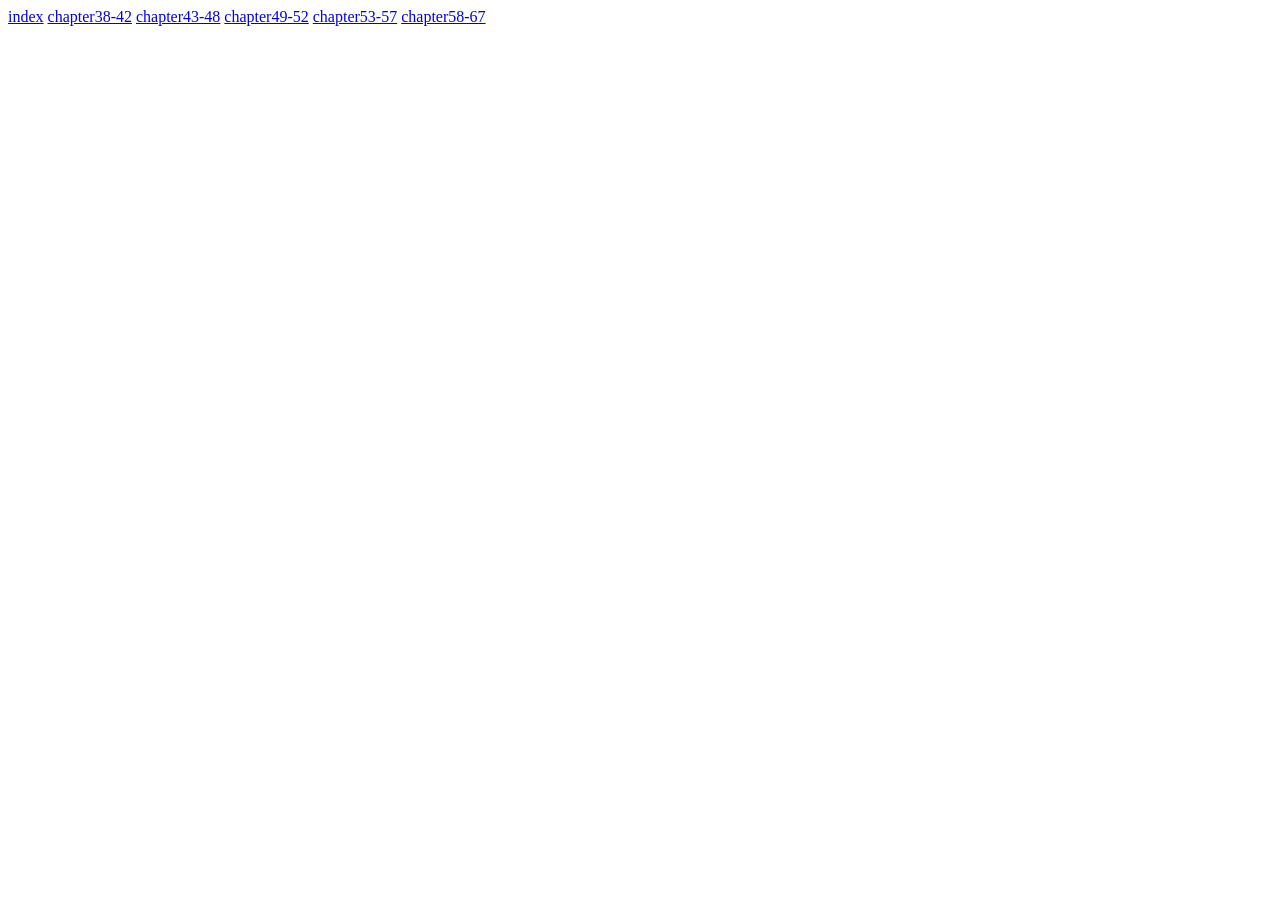
<file: index.html>
<!DOCTYPE html>
<html lang="en">
<head>
    <meta charset="UTF-8">
    <meta name="viewport" content="width=device-width, initial-scale=1.0">
    <meta http-equiv="X-UA-Compatible" content="ie=edge">
    <title>Document</title>
</head>
<body>
    <a href="index.html">index</a>
    <a href="chapter38-42.html">chapter38-42</a>    
    <a href="chapter43-48.html">chapter43-48</a> 
    <a href="chapter49-52.html">chapter49-52</a>
    <a href="chapter53-57.html">chapter53-57</a>
    <a href="chapter58-67.html">chapter58-67</a>
    
</body>
</html>
</file>
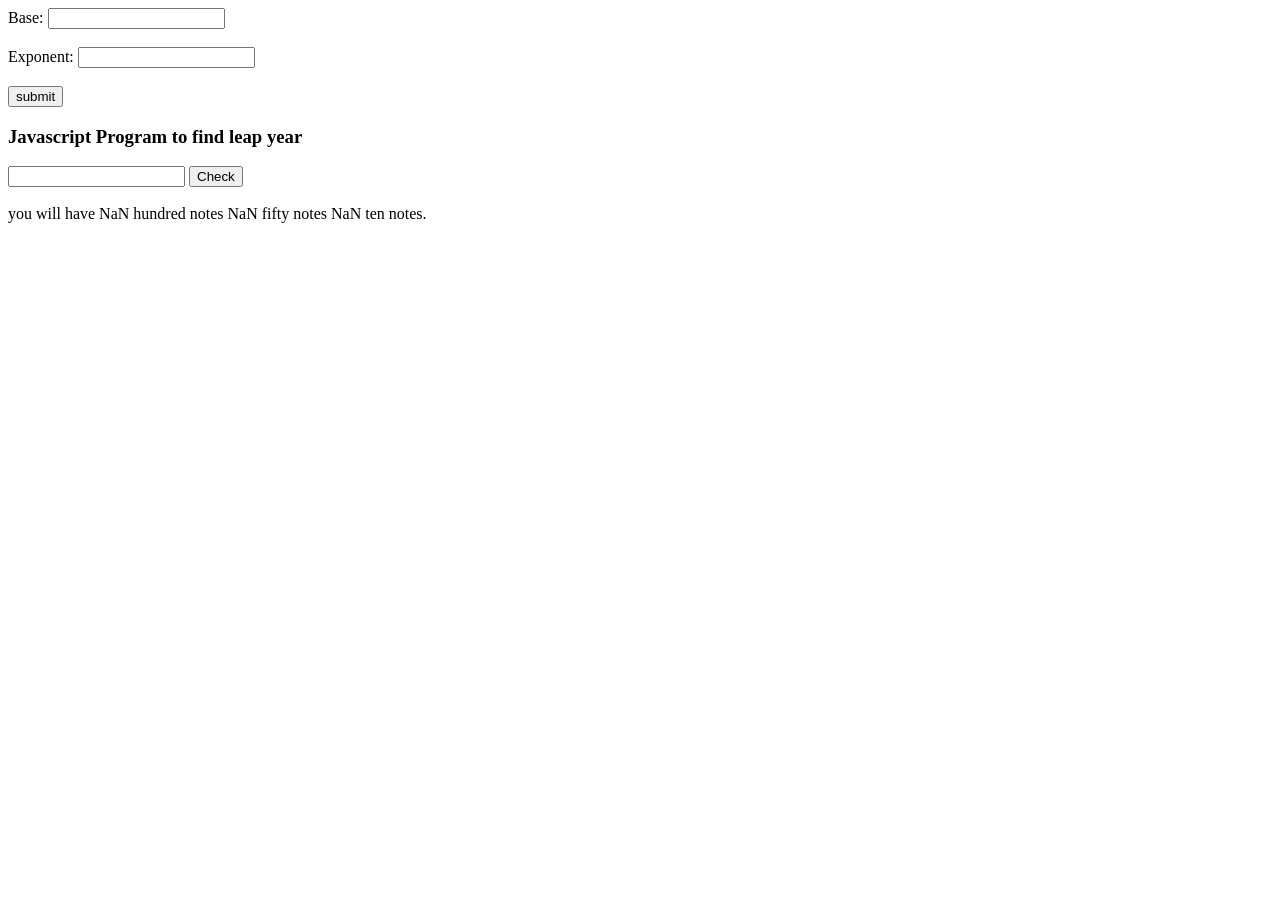
<file: chapter38-42.html>
<!DOCTYPE html>
<html lang="en">
<head>
    <meta charset="UTF-8">
    <meta name="viewport" content="width=device-width, initial-scale=1.0">
    <meta http-equiv="X-UA-Compatible" content="ie=edge">
    <title>Document</title>
    
<body>

        <!-- Write a custom function power ( a, b ), to calculate the value of a raised to b.  -->

        <form>  
                Base: <input type="text" id="base"><br>  <br>
                Exponent: <input type="text" id="exp"> <br>  <br>
                  <input type="button"  onclick="display()" value="submit">  
                </form>  
                <p><span id="result"></span></p>  






<!-- task 2 -->
<h3>Javascript Program to find leap year</h3>
<input type="text" id="year"></input>
<button onclick="check_leapyear()">Check</button>
<br><br>


<!-- task 3 -->
<!-- 
If the lengths of the sides of a triangle are denoted by a, b, and 
c, then area of triangle is given by 
area = S(S − a)(S − b)(S − c) 
where, S = ( a + b + c ) / 2 
Calculate area of triangle using 2 functions  -->
















    <script src="chapter38-42.js"></script>
</head>
</body>
</html>
</file>
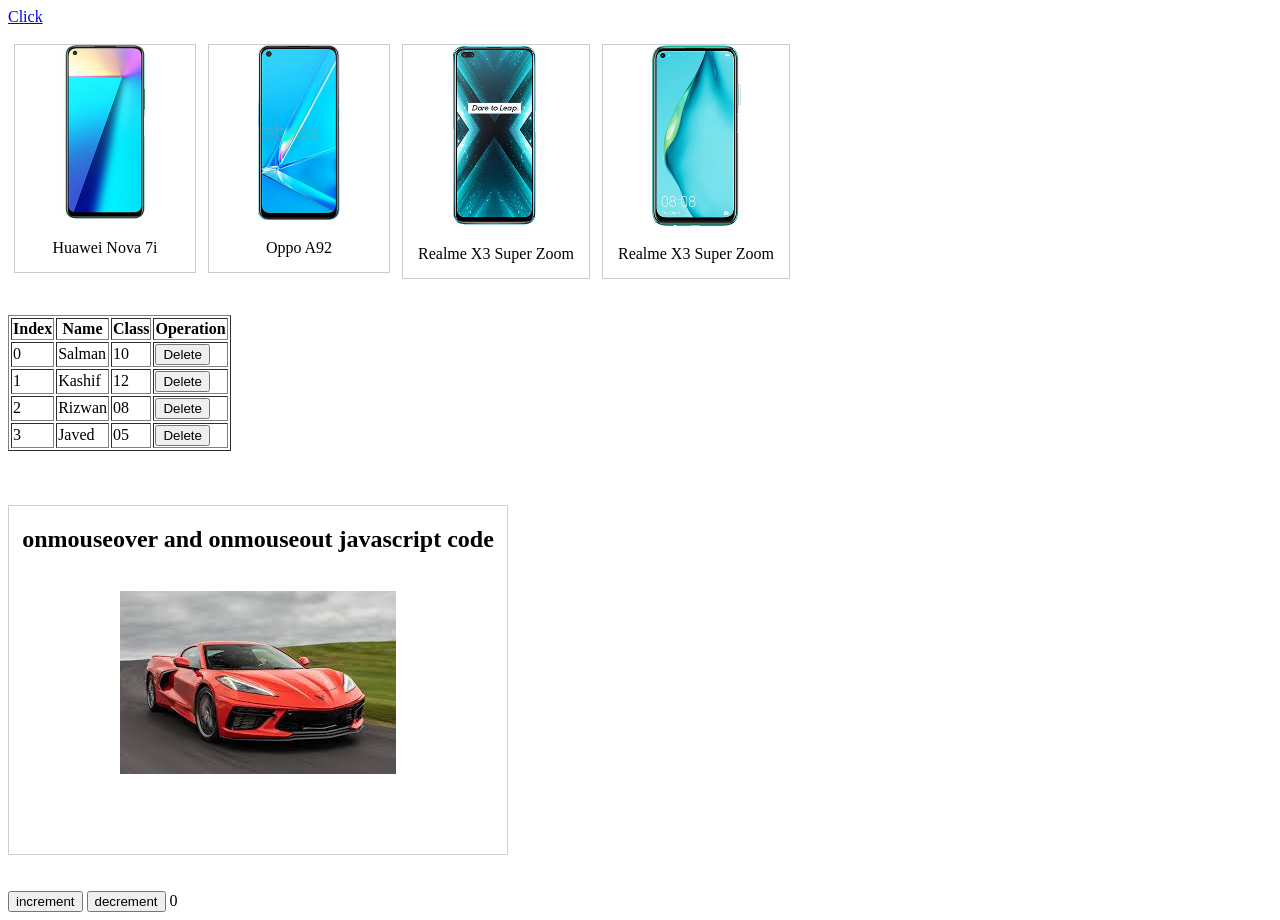
<file: chapter43-48.html>
<!DOCTYPE html>
<html lang="en">

<head>
  <meta charset="UTF-8">
  <meta name="viewport" content="width=device-width, initial-scale=1.0">
  <meta http-equiv="X-UA-Compatible" content="ie=edge">
  <title>Document</title>
  <link rel="stylesheet" href="style.css">

<body>

<!-- task 1 -->

  <a href="#" onClick="alert('Hi');">Click</a>
  <br><br>


<!-- task 2 -->


  <div class="responsive">
    <div class="gallery">
      <img src="images/InfinixNote7-b.jpg" alt="Cinque Terre" onclick="getbox()">
      <div class="desc">Huawei Nova 7i</div>
    </div>
  </div>


  <div class="responsive">
    <div class="gallery">
      <img src="images/OppoA92-b.jpg" alt="Forest" onclick="getbox()">
      <div class="desc">Oppo A92</div>
    </div>
  </div>

  <div class="responsive">
    <div class="gallery">
      <img src="images/RealmeX3SuperZoom-b.jpg" alt="Northern Lights" onclick="getbox()">
      <div class="desc">Realme X3 Super Zoom</div>
    </div>
  </div>

  <div class="responsive">
    <div class="gallery">
      <img src="images/HuaweiNova7i-b.jpg" alt="Mountains" onclick="getbox()">
      <div class="desc">Realme X3 Super Zoom</div>
    </div>
  </div>

  <div class="clearfix"></div>


<br><br>





<!-- task 3 -->
    <table id = "myTable" border="1px">
            <tr>
                <th>Index</th>
            <th>Name</th>
            <th>Class</th>
            <th>Operation</th>
            </tr>
            <tr>
                <td>0</td>
                <td>Salman</td>
                <td>10</td>
                <td class="dlt"><button onclick="myFunction(this)">Delete</button></td>
            </tr>
            <tr>
                    <td>1</td>
                <td>Kashif</td>
                <td>12</td>
                <td class="dlt"><button onclick="myFunction(this)">Delete</button></td>
            </tr>
            <tr>
                <td>2</td>
        <td>Rizwan</td>
        <td>08</td>
        <td class="dlt"><button onclick="myFunction(this)">Delete</button></td>
            </tr>
            <tr>
                <td>3</td>
        <td>Javed</td>
        <td>05</td>
        <td class="dlt"><button onclick="myFunction(this)">Delete</button></td>
            </tr>
    </table>

<br><br><br>


<!-- task 4 -->

  <form id="form1" runat="server">
    <div style="border: 1px solid #d2cece; width: 500px; height: 350px; text-align: center">
        <h2>onmouseover and onmouseout javascript code </h2>
        <br />
            <img border="0" alt="car" src="images/car.jpg" id="img" onmouseover="mouseOver()" onmouseout="mouseOut()" />
    </div>

</form>


<br><br>



<!-- task 5 -->


<input type=button value="increment" onclick="button1()" />
<input type=button value="decrement" onclick="button2()" />
<span id="output-area"></span>



  <script src="chapter43-48.js"></script>
  </head>
</body>

</html>
</file>
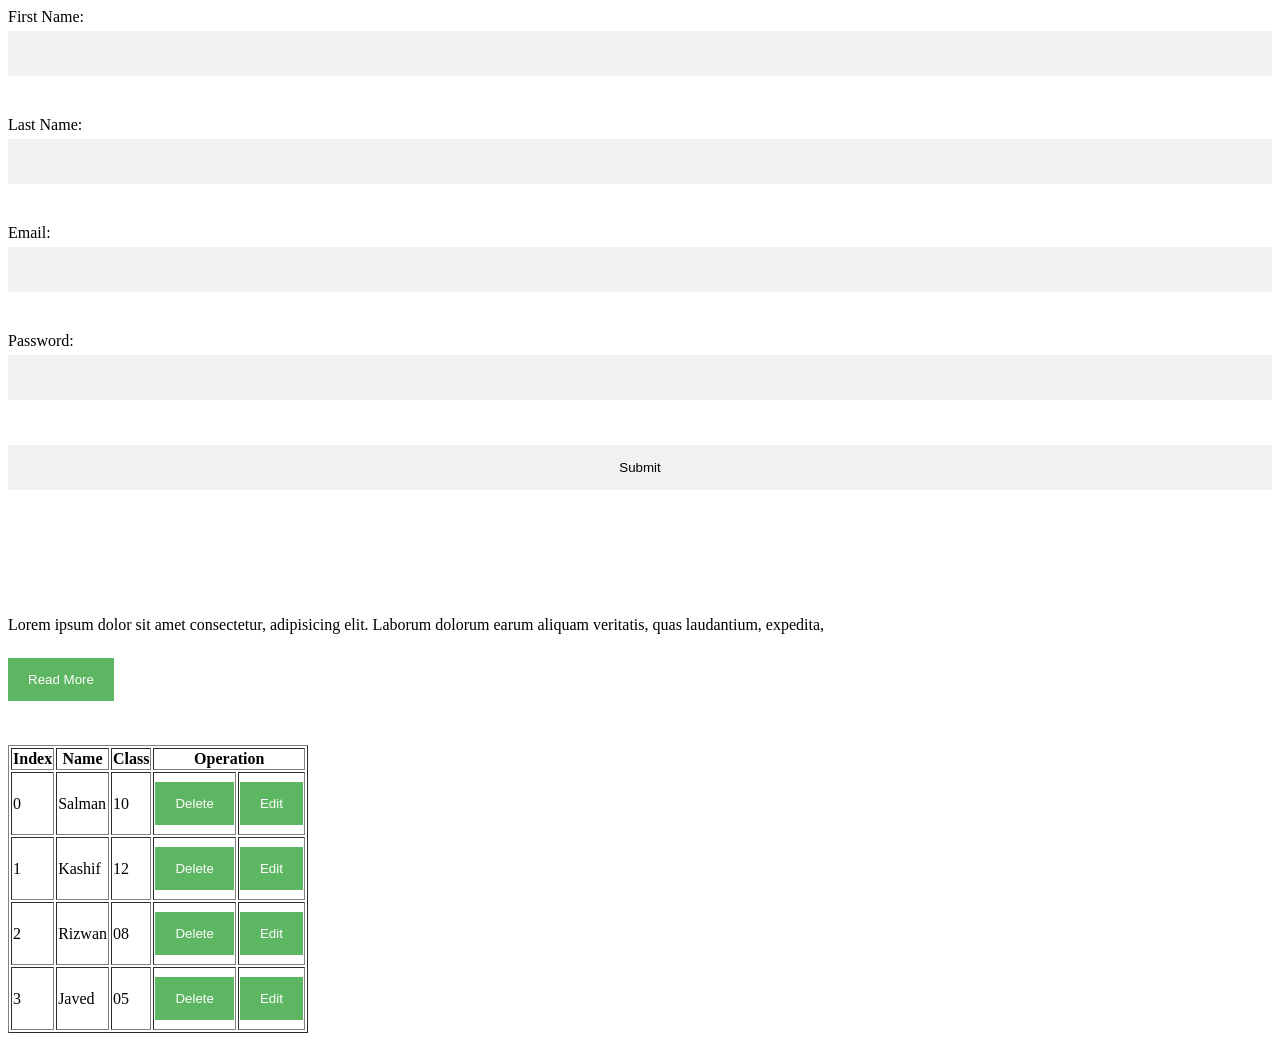
<file: chapter49-52.html>
<!DOCTYPE html>
<html lang="en">

<head>
  <meta charset="UTF-8">
  <meta name="viewport" content="width=device-width, initial-scale=1.0">
  <meta http-equiv="X-UA-Compatible" content="ie=edge">
  <title>Document</title>
  <link rel="stylesheet" href="style11.css">

<body>

<!-- task 1 -->
 <form id="form" >
<label for="">First Name:</label>
<input class="printValues" type="text" name="" id="1"> <br> <br>
<label for="">Last Name:</label>
<input class="printValues" type="text" name="" id="2"> <br> <br>
<label for="">Email:</label>
<input class="printValues" type="text" name="" id="3"> <br> <br>
<label for="">Password:</label>
<input class="printValues" type="password" name="" id="4"> <br> <br>
<input  type="submit" onclick="showMessage()">
</form>

<p id="print"></p>
    
<br> <br><br> <br>
    
    <!-- task 2 -->
     <p id="paragraph">
Lorem ipsum dolor sit amet consectetur, adipisicing elit. Laborum dolorum earum aliquam veritatis, quas laudantium, expedita, 
    </p>
    <button onclick="readMore()">Read More</button>
    <br><br><br>
    
      <!-- task 3 -->
    
    <table id = "myTable" border="1px">
        <tr>
            <th>Index</th>
        <th>Name</th>
        <th>Class</th>
        <th colspan="2">Operation</th>
        </tr>
        <tr>
            <td>0</td>
            <td>Salman</td>
            <td>10</td>
            <td class="dlt"><button onclick="myFunction(this)">Delete</button></td>
            <td class="edt"><button onclick="edit()">Edit</button></td>
        </tr>
        <tr>
                <td>1</td>
            <td>Kashif</td>
            <td>12</td>
            <td class="dlt"><button onclick="myFunction(this)">Delete</button></td>
            <td class="edt"><button onclick="edit()">Edit</button></td>
        </tr>
        <tr>
            <td>2</td>
    <td>Rizwan</td>
    <td>08</td>
    <td class="dlt"><button onclick="myFunction(this)">Delete</button></td>
    <td class="edt"><button onclick="edit()">Edit</button></td>
        </tr>
        <tr>
            <td>3</td>
    <td>Javed</td>
    <td>05</td>
    <td class="dlt"><button onclick="myFunction(this)">Delete</button></td>
    <td class="edt"><button onclick="edit()">Edit</button></td>
        </tr>
</table> 





  <script src="chapter49-52.js"></script>
  </head>
</body>

</html>
</file>
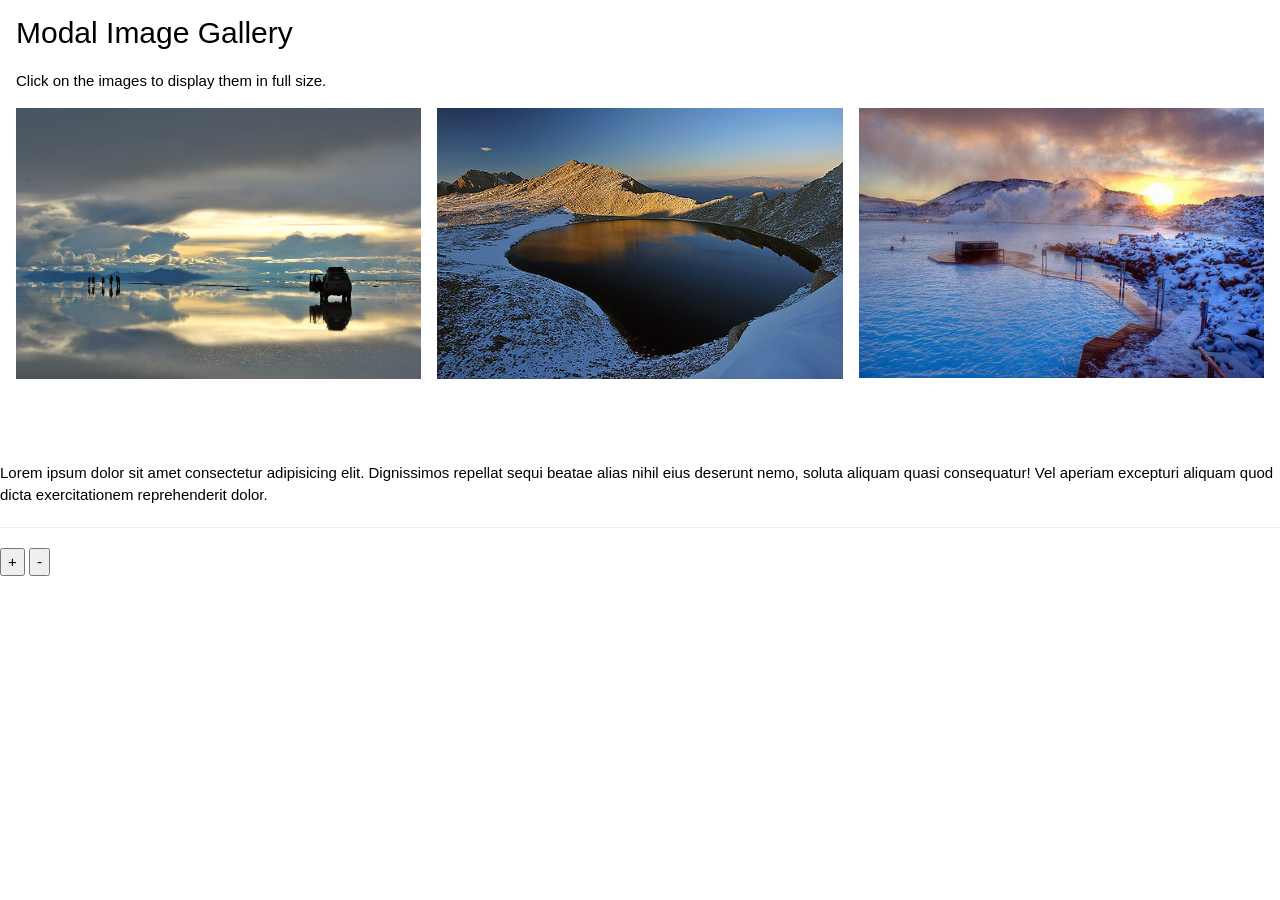
<file: chapter53-57.html>
<!DOCTYPE html>
<html lang="en">

<head>
  <meta charset="UTF-8">
  <meta name="viewport" content="width=device-width, initial-scale=1.0">
  <meta http-equiv="X-UA-Compatible" content="ie=edge">
  <title>Document</title>
  <link rel="stylesheet" href="style1111.css">

<body>
  <!-- 1.	Consider you have 3 images in a file as shown below: 
  Now When you click on an image it should display in a modal.
   -->
    <div class="w3-container">
        <h2>Modal Image Gallery</h2>
        <p>Click on the images to display them in full size.</p>
      </div>
      
      <div class="w3-row-padding">
        <div class="w3-container w3-third">
          <img src="images/1.jpg" style="width:100%;cursor:pointer" 
          onclick="onClick(this)" class="w3-hover-opacity">
        </div>
        <div class="w3-container w3-third">
          <img src="images/2.jpg" style="width:100%;cursor:pointer" 
          onclick="onClick(this)" class="w3-hover-opacity">
        </div>
        <div class="w3-container w3-third">
          <img src="images/3.jpg" style="width:100%;cursor:pointer" 
          onclick="onClick(this)" class="w3-hover-opacity">
        </div>
      </div>
      
      <div id="modal01" class="w3-modal" onclick="this.style.display='none'">
        <span class="w3-button w3-hover-red w3-xlarge w3-display-topright">&times;</span>
        <div class="w3-modal-content w3-animate-zoom">
          <img id="img01" style="width:100%">
        </div>
      </div>
      
   
      <br>
      <br>
      <br>
      <!-- 2. Create a paragraph and two buttons “zoom in ”(+) and “zoom out”(-).
      On each click on “zoom in”(+) , add 10px in font size of paragraph.
      And on each click on “zoom out”(-) , minus 10px in font size of paragraph. -->
      


    <div class="box"> 
          <p id="para">Lorem ipsum dolor sit amet consectetur adipisicing elit. Dignissimos repellat sequi beatae alias nihil eius deserunt nemo, 
            soluta aliquam quasi consequatur! Vel aperiam excepturi aliquam quod dicta exercitationem reprehenderit dolor.</p> 
    </div> 
    <hr> 
      
<input type="button" value="+" onClick="zoomIn()"/>
<input type="button" value="-" onClick="zoomOut()"/>




  <script src="chapter53-57.js"></script>
  </head>
</body>

</html>
</file>
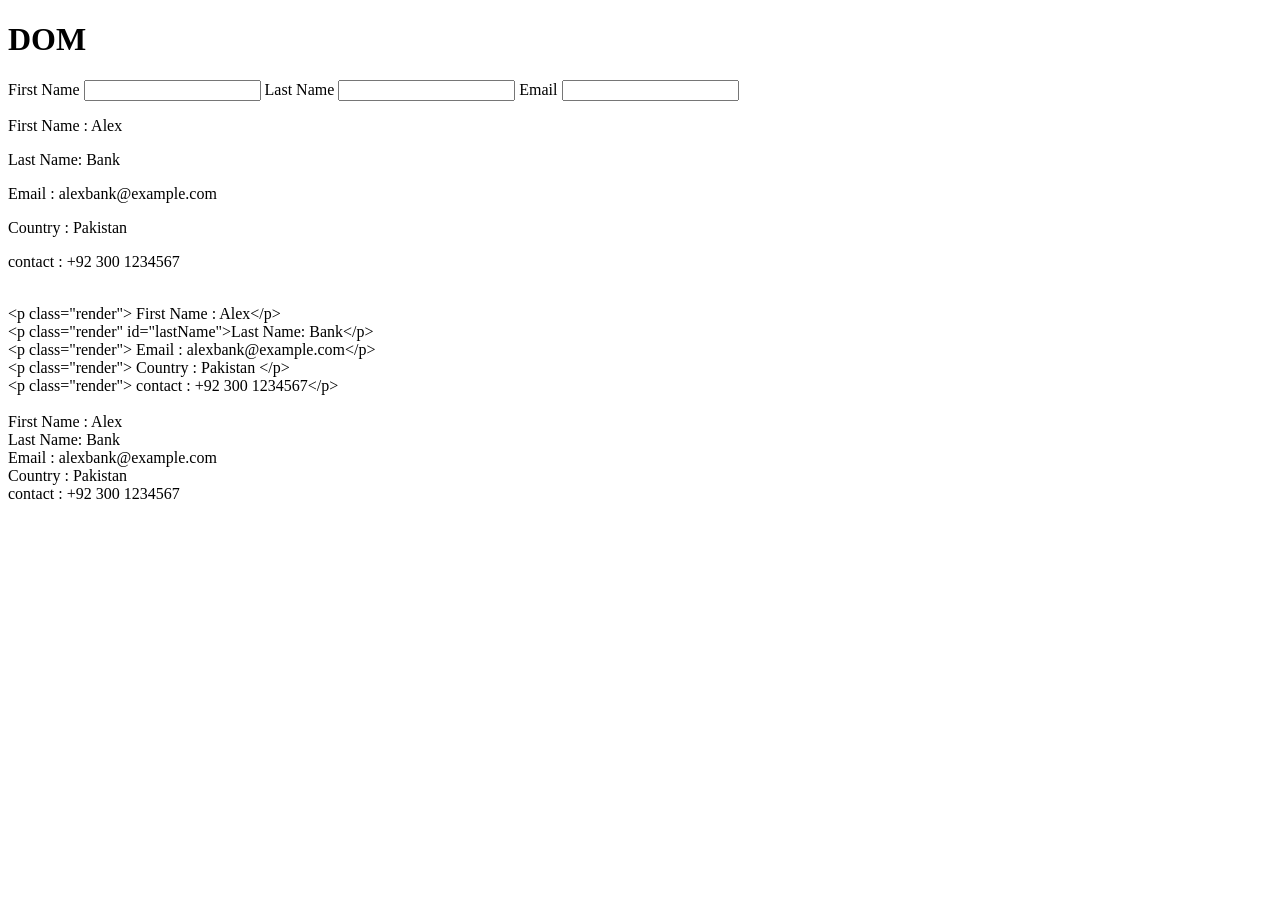
<file: chapter58-67.html>
<!DOCTYPE html>
<html lang="en">

<head>
  <meta charset="UTF-8">
  <meta name="viewport" content="width=device-width, initial-scale=1.0">
  <meta http-equiv="X-UA-Compatible" content="ie=edge">
  <title>Document</title>
  <link rel="stylesheet" href="style.css">

<body>
  <div>
    <h1> DOM </h1>
    <div id="form-content" class="content">
    <label for="fi rst-name">First Name</label>
    <input type="text" id="fi rst-name" />
    <label for="last-name">Last Name</label>
    <input type="text" id="last-name" />
    <label for="email">Email</label>
    <input type="text" id="email" />
    </div>
    <div id="main-content" class="content">
    <p class="render"> First Name : Alex</p>
    <p class="render" id="lastName">Last Name: Bank</p>
    <p class="render"> Email : alexbank@example.com</p>
    <p class="render"> Country : Pakistan </p>
    <p class="render"> contact : +92 300 1234567</p>
    </div>
    </div>

    <div id="dataId">

    </div>

  
  


  <script src="chapter58-67.js"></script>
  </head>
</body>

</html>
</file>
<file: style.css>
div.gallery {
    border: 1px solid #ccc;
    text-align: center;
  }
  
  div.gallery:hover {
    border: 1px solid #777;
  }
  
  div.gallery img {
    width: 50%;
    height: auto;
  }
  
  div.desc {
    padding: 15px;
    text-align: center;
  }
  
  * {
    box-sizing: border-box;
  }
  
  .responsive {
    padding: 0 6px;
    float: left;
  }


  @media only screen and (max-width: 700px) {
  .responsive {
    width: 49.99999%;
    margin: 6px 0;
  }
}

@media only screen and (max-width: 500px) {
  .responsive {
    width: 100%;
  }
}

.clearfix:after {
  content: "";
  display: table;
  clear: both;
</file>
<file: style11.css>
* {box-sizing: border-box}

/* Full-width input fields */
  input {
  width: 100%;
  padding: 15px;
  margin: 5px 0 22px 0;
  display: inline-block;
  border: none;
  background: #f1f1f1;
}


hr {
  border: 1px solid #f1f1f1;
  margin-bottom: 25px;
}

/* Set a style for all buttons */
button {
  background-color: #4CAF50;
  color: white;
  padding: 14px 20px;
  margin: 8px 0;
  border: none;
  cursor: pointer;
  opacity: 0.9;
}

button:hover {
  opacity:1;
}

/* Extra styles for the cancel button */
.cancelbtn {
  padding: 14px 20px;
  background-color: #f44336;
}

/* Float cancel and signup buttons and add an equal width */
.cancelbtn, .signupbtn {
  float: left;
  width: 30%;
}

/* Add padding to container elements */
.container {
  padding: 16px;
}

/* Clear floats */
.clearfix::after {
  content: "";
  clear: both;
  display: table;
}
</file>
<file: style1111.css>
/* W3.CSS 4.13 June 2019 by Jan Egil and Borge Refsnes */
html{box-sizing:border-box}*,*:before,*:after{box-sizing:inherit}
/* Extract from normalize.css by Nicolas Gallagher and Jonathan Neal git.io/normalize */
html{-ms-text-size-adjust:100%;-webkit-text-size-adjust:100%}body{margin:0}
article,aside,details,figcaption,figure,footer,header,main,menu,nav,section{display:block}summary{display:list-item}
audio,canvas,progress,video{display:inline-block}progress{vertical-align:baseline}
audio:not([controls]){display:none;height:0}[hidden],template{display:none}
a{background-color:transparent}a:active,a:hover{outline-width:0}
abbr[title]{border-bottom:none;text-decoration:underline;text-decoration:underline dotted}
b,strong{font-weight:bolder}dfn{font-style:italic}mark{background:#ff0;color:#000}
small{font-size:80%}sub,sup{font-size:75%;line-height:0;position:relative;vertical-align:baseline}
sub{bottom:-0.25em}sup{top:-0.5em}figure{margin:1em 40px}img{border-style:none}
code,kbd,pre,samp{font-family:monospace,monospace;font-size:1em}hr{box-sizing:content-box;height:0;overflow:visible}
button,input,select,textarea,optgroup{font:inherit;margin:0}optgroup{font-weight:bold}
button,input{overflow:visible}button,select{text-transform:none}
button,[type=button],[type=reset],[type=submit]{-webkit-appearance:button}
button::-moz-focus-inner,[type=button]::-moz-focus-inner,[type=reset]::-moz-focus-inner,[type=submit]::-moz-focus-inner{border-style:none;padding:0}
button:-moz-focusring,[type=button]:-moz-focusring,[type=reset]:-moz-focusring,[type=submit]:-moz-focusring{outline:1px dotted ButtonText}
fieldset{border:1px solid #c0c0c0;margin:0 2px;padding:.35em .625em .75em}
legend{color:inherit;display:table;max-width:100%;padding:0;white-space:normal}textarea{overflow:auto}
[type=checkbox],[type=radio]{padding:0}
[type=number]::-webkit-inner-spin-button,[type=number]::-webkit-outer-spin-button{height:auto}
[type=search]{-webkit-appearance:textfield;outline-offset:-2px}
[type=search]::-webkit-search-decoration{-webkit-appearance:none}
::-webkit-file-upload-button{-webkit-appearance:button;font:inherit}
/* End extract */
html,body{font-family:Verdana,sans-serif;font-size:15px;line-height:1.5}html{overflow-x:hidden}
h1{font-size:36px}h2{font-size:30px}h3{font-size:24px}h4{font-size:20px}h5{font-size:18px}h6{font-size:16px}.w3-serif{font-family:serif}
h1,h2,h3,h4,h5,h6{font-family:"Segoe UI",Arial,sans-serif;font-weight:400;margin:10px 0}.w3-wide{letter-spacing:4px}
hr{border:0;border-top:1px solid #eee;margin:20px 0}
.w3-image{max-width:100%;height:auto}img{vertical-align:middle}a{color:inherit}
.w3-table,.w3-table-all{border-collapse:collapse;border-spacing:0;width:100%;display:table}.w3-table-all{border:1px solid #ccc}
.w3-bordered tr,.w3-table-all tr{border-bottom:1px solid #ddd}.w3-striped tbody tr:nth-child(even){background-color:#f1f1f1}
.w3-table-all tr:nth-child(odd){background-color:#fff}.w3-table-all tr:nth-child(even){background-color:#f1f1f1}
.w3-hoverable tbody tr:hover,.w3-ul.w3-hoverable li:hover{background-color:#ccc}.w3-centered tr th,.w3-centered tr td{text-align:center}
.w3-table td,.w3-table th,.w3-table-all td,.w3-table-all th{padding:8px 8px;display:table-cell;text-align:left;vertical-align:top}
.w3-table th:first-child,.w3-table td:first-child,.w3-table-all th:first-child,.w3-table-all td:first-child{padding-left:16px}
.w3-btn,.w3-button{border:none;display:inline-block;padding:8px 16px;vertical-align:middle;overflow:hidden;text-decoration:none;color:inherit;background-color:inherit;text-align:center;cursor:pointer;white-space:nowrap}
.w3-btn:hover{box-shadow:0 8px 16px 0 rgba(0,0,0,0.2),0 6px 20px 0 rgba(0,0,0,0.19)}
.w3-btn,.w3-button{-webkit-touch-callout:none;-webkit-user-select:none;-khtml-user-select:none;-moz-user-select:none;-ms-user-select:none;user-select:none}   
.w3-disabled,.w3-btn:disabled,.w3-button:disabled{cursor:not-allowed;opacity:0.3}.w3-disabled *,:disabled *{pointer-events:none}
.w3-btn.w3-disabled:hover,.w3-btn:disabled:hover{box-shadow:none}
.w3-badge,.w3-tag{background-color:#000;color:#fff;display:inline-block;padding-left:8px;padding-right:8px;text-align:center}.w3-badge{border-radius:50%}
.w3-ul{list-style-type:none;padding:0;margin:0}.w3-ul li{padding:8px 16px;border-bottom:1px solid #ddd}.w3-ul li:last-child{border-bottom:none}
.w3-tooltip,.w3-display-container{position:relative}.w3-tooltip .w3-text{display:none}.w3-tooltip:hover .w3-text{display:inline-block}
.w3-ripple:active{opacity:0.5}.w3-ripple{transition:opacity 0s}
.w3-input{padding:8px;display:block;border:none;border-bottom:1px solid #ccc;width:100%}
.w3-select{padding:9px 0;width:100%;border:none;border-bottom:1px solid #ccc}
.w3-dropdown-click,.w3-dropdown-hover{position:relative;display:inline-block;cursor:pointer}
.w3-dropdown-hover:hover .w3-dropdown-content{display:block}
.w3-dropdown-hover:first-child,.w3-dropdown-click:hover{background-color:#ccc;color:#000}
.w3-dropdown-hover:hover > .w3-button:first-child,.w3-dropdown-click:hover > .w3-button:first-child{background-color:#ccc;color:#000}
.w3-dropdown-content{cursor:auto;color:#000;background-color:#fff;display:none;position:absolute;min-width:160px;margin:0;padding:0;z-index:1}
.w3-check,.w3-radio{width:24px;height:24px;position:relative;top:6px}
.w3-sidebar{height:100%;width:200px;background-color:#fff;position:fixed!important;z-index:1;overflow:auto}
.w3-bar-block .w3-dropdown-hover,.w3-bar-block .w3-dropdown-click{width:100%}
.w3-bar-block .w3-dropdown-hover .w3-dropdown-content,.w3-bar-block .w3-dropdown-click .w3-dropdown-content{min-width:100%}
.w3-bar-block .w3-dropdown-hover .w3-button,.w3-bar-block .w3-dropdown-click .w3-button{width:100%;text-align:left;padding:8px 16px}
.w3-main,#main{transition:margin-left .4s}
.w3-modal{z-index:3;display:none;padding-top:100px;position:fixed;left:0;top:0;width:100%;height:100%;overflow:auto;background-color:rgb(0,0,0);background-color:rgba(0,0,0,0.4)}
.w3-modal-content{margin:auto;background-color:#fff;position:relative;padding:0;outline:0;width:600px}
.w3-bar{width:100%;overflow:hidden}.w3-center .w3-bar{display:inline-block;width:auto}
.w3-bar .w3-bar-item{padding:8px 16px;float:left;width:auto;border:none;display:block;outline:0}
.w3-bar .w3-dropdown-hover,.w3-bar .w3-dropdown-click{position:static;float:left}
.w3-bar .w3-button{white-space:normal}
.w3-bar-block .w3-bar-item{width:100%;display:block;padding:8px 16px;text-align:left;border:none;white-space:normal;float:none;outline:0}
.w3-bar-block.w3-center .w3-bar-item{text-align:center}.w3-block{display:block;width:100%}
.w3-responsive{display:block;overflow-x:auto}
.w3-container:after,.w3-container:before,.w3-panel:after,.w3-panel:before,.w3-row:after,.w3-row:before,.w3-row-padding:after,.w3-row-padding:before,
.w3-cell-row:before,.w3-cell-row:after,.w3-clear:after,.w3-clear:before,.w3-bar:before,.w3-bar:after{content:"";display:table;clear:both}
.w3-col,.w3-half,.w3-third,.w3-twothird,.w3-threequarter,.w3-quarter{float:left;width:100%}
.w3-col.s1{width:8.33333%}.w3-col.s2{width:16.66666%}.w3-col.s3{width:24.99999%}.w3-col.s4{width:33.33333%}
.w3-col.s5{width:41.66666%}.w3-col.s6{width:49.99999%}.w3-col.s7{width:58.33333%}.w3-col.s8{width:66.66666%}
.w3-col.s9{width:74.99999%}.w3-col.s10{width:83.33333%}.w3-col.s11{width:91.66666%}.w3-col.s12{width:99.99999%}
@media (min-width:601px){.w3-col.m1{width:8.33333%}.w3-col.m2{width:16.66666%}.w3-col.m3,.w3-quarter{width:24.99999%}.w3-col.m4,.w3-third{width:33.33333%}
.w3-col.m5{width:41.66666%}.w3-col.m6,.w3-half{width:49.99999%}.w3-col.m7{width:58.33333%}.w3-col.m8,.w3-twothird{width:66.66666%}
.w3-col.m9,.w3-threequarter{width:74.99999%}.w3-col.m10{width:83.33333%}.w3-col.m11{width:91.66666%}.w3-col.m12{width:99.99999%}}
@media (min-width:993px){.w3-col.l1{width:8.33333%}.w3-col.l2{width:16.66666%}.w3-col.l3{width:24.99999%}.w3-col.l4{width:33.33333%}
.w3-col.l5{width:41.66666%}.w3-col.l6{width:49.99999%}.w3-col.l7{width:58.33333%}.w3-col.l8{width:66.66666%}
.w3-col.l9{width:74.99999%}.w3-col.l10{width:83.33333%}.w3-col.l11{width:91.66666%}.w3-col.l12{width:99.99999%}}
.w3-rest{overflow:hidden}.w3-stretch{margin-left:-16px;margin-right:-16px}
.w3-content,.w3-auto{margin-left:auto;margin-right:auto}.w3-content{max-width:980px}.w3-auto{max-width:1140px}
.w3-cell-row{display:table;width:100%}.w3-cell{display:table-cell}
.w3-cell-top{vertical-align:top}.w3-cell-middle{vertical-align:middle}.w3-cell-bottom{vertical-align:bottom}
.w3-hide{display:none!important}.w3-show-block,.w3-show{display:block!important}.w3-show-inline-block{display:inline-block!important}
@media (max-width:1205px){.w3-auto{max-width:95%}}
@media (max-width:600px){.w3-modal-content{margin:0 10px;width:auto!important}.w3-modal{padding-top:30px}
.w3-dropdown-hover.w3-mobile .w3-dropdown-content,.w3-dropdown-click.w3-mobile .w3-dropdown-content{position:relative}	
.w3-hide-small{display:none!important}.w3-mobile{display:block;width:100%!important}.w3-bar-item.w3-mobile,.w3-dropdown-hover.w3-mobile,.w3-dropdown-click.w3-mobile{text-align:center}
.w3-dropdown-hover.w3-mobile,.w3-dropdown-hover.w3-mobile .w3-btn,.w3-dropdown-hover.w3-mobile .w3-button,.w3-dropdown-click.w3-mobile,.w3-dropdown-click.w3-mobile .w3-btn,.w3-dropdown-click.w3-mobile .w3-button{width:100%}}
@media (max-width:768px){.w3-modal-content{width:500px}.w3-modal{padding-top:50px}}
@media (min-width:993px){.w3-modal-content{width:900px}.w3-hide-large{display:none!important}.w3-sidebar.w3-collapse{display:block!important}}
@media (max-width:992px) and (min-width:601px){.w3-hide-medium{display:none!important}}
@media (max-width:992px){.w3-sidebar.w3-collapse{display:none}.w3-main{margin-left:0!important;margin-right:0!important}.w3-auto{max-width:100%}}
.w3-top,.w3-bottom{position:fixed;width:100%;z-index:1}.w3-top{top:0}.w3-bottom{bottom:0}
.w3-overlay{position:fixed;display:none;width:100%;height:100%;top:0;left:0;right:0;bottom:0;background-color:rgba(0,0,0,0.5);z-index:2}
.w3-display-topleft{position:absolute;left:0;top:0}.w3-display-topright{position:absolute;right:0;top:0}
.w3-display-bottomleft{position:absolute;left:0;bottom:0}.w3-display-bottomright{position:absolute;right:0;bottom:0}
.w3-display-middle{position:absolute;top:50%;left:50%;transform:translate(-50%,-50%);-ms-transform:translate(-50%,-50%)}
.w3-display-left{position:absolute;top:50%;left:0%;transform:translate(0%,-50%);-ms-transform:translate(-0%,-50%)}
.w3-display-right{position:absolute;top:50%;right:0%;transform:translate(0%,-50%);-ms-transform:translate(0%,-50%)}
.w3-display-topmiddle{position:absolute;left:50%;top:0;transform:translate(-50%,0%);-ms-transform:translate(-50%,0%)}
.w3-display-bottommiddle{position:absolute;left:50%;bottom:0;transform:translate(-50%,0%);-ms-transform:translate(-50%,0%)}
.w3-display-container:hover .w3-display-hover{display:block}.w3-display-container:hover span.w3-display-hover{display:inline-block}.w3-display-hover{display:none}
.w3-display-position{position:absolute}
.w3-circle{border-radius:50%}
.w3-round-small{border-radius:2px}.w3-round,.w3-round-medium{border-radius:4px}.w3-round-large{border-radius:8px}.w3-round-xlarge{border-radius:16px}.w3-round-xxlarge{border-radius:32px}
.w3-row-padding,.w3-row-padding>.w3-half,.w3-row-padding>.w3-third,.w3-row-padding>.w3-twothird,.w3-row-padding>.w3-threequarter,.w3-row-padding>.w3-quarter,.w3-row-padding>.w3-col{padding:0 8px}
.w3-container,.w3-panel{padding:0.01em 16px}.w3-panel{margin-top:16px;margin-bottom:16px}
.w3-code,.w3-codespan{font-family:Consolas,"courier new";font-size:16px}
.w3-code{width:auto;background-color:#fff;padding:8px 12px;border-left:4px solid #4CAF50;word-wrap:break-word}
.w3-codespan{color:crimson;background-color:#f1f1f1;padding-left:4px;padding-right:4px;font-size:110%}
.w3-card,.w3-card-2{box-shadow:0 2px 5px 0 rgba(0,0,0,0.16),0 2px 10px 0 rgba(0,0,0,0.12)}
.w3-card-4,.w3-hover-shadow:hover{box-shadow:0 4px 10px 0 rgba(0,0,0,0.2),0 4px 20px 0 rgba(0,0,0,0.19)}
.w3-spin{animation:w3-spin 2s infinite linear}@keyframes w3-spin{0%{transform:rotate(0deg)}100%{transform:rotate(359deg)}}
.w3-animate-fading{animation:fading 10s infinite}@keyframes fading{0%{opacity:0}50%{opacity:1}100%{opacity:0}}
.w3-animate-opacity{animation:opac 0.8s}@keyframes opac{from{opacity:0} to{opacity:1}}
.w3-animate-top{position:relative;animation:animatetop 0.4s}@keyframes animatetop{from{top:-300px;opacity:0} to{top:0;opacity:1}}
.w3-animate-left{position:relative;animation:animateleft 0.4s}@keyframes animateleft{from{left:-300px;opacity:0} to{left:0;opacity:1}}
.w3-animate-right{position:relative;animation:animateright 0.4s}@keyframes animateright{from{right:-300px;opacity:0} to{right:0;opacity:1}}
.w3-animate-bottom{position:relative;animation:animatebottom 0.4s}@keyframes animatebottom{from{bottom:-300px;opacity:0} to{bottom:0;opacity:1}}
.w3-animate-zoom {animation:animatezoom 0.6s}@keyframes animatezoom{from{transform:scale(0)} to{transform:scale(1)}}
.w3-animate-input{transition:width 0.4s ease-in-out}.w3-animate-input:focus{width:100%!important}
.w3-opacity,.w3-hover-opacity:hover{opacity:0.60}.w3-opacity-off,.w3-hover-opacity-off:hover{opacity:1}
.w3-opacity-max{opacity:0.25}.w3-opacity-min{opacity:0.75}
.w3-greyscale-max,.w3-grayscale-max,.w3-hover-greyscale:hover,.w3-hover-grayscale:hover{filter:grayscale(100%)}
.w3-greyscale,.w3-grayscale{filter:grayscale(75%)}.w3-greyscale-min,.w3-grayscale-min{filter:grayscale(50%)}
.w3-sepia{filter:sepia(75%)}.w3-sepia-max,.w3-hover-sepia:hover{filter:sepia(100%)}.w3-sepia-min{filter:sepia(50%)}
.w3-tiny{font-size:10px!important}.w3-small{font-size:12px!important}.w3-medium{font-size:15px!important}.w3-large{font-size:18px!important}
.w3-xlarge{font-size:24px!important}.w3-xxlarge{font-size:36px!important}.w3-xxxlarge{font-size:48px!important}.w3-jumbo{font-size:64px!important}
.w3-left-align{text-align:left!important}.w3-right-align{text-align:right!important}.w3-justify{text-align:justify!important}.w3-center{text-align:center!important}
.w3-border-0{border:0!important}.w3-border{border:1px solid #ccc!important}
.w3-border-top{border-top:1px solid #ccc!important}.w3-border-bottom{border-bottom:1px solid #ccc!important}
.w3-border-left{border-left:1px solid #ccc!important}.w3-border-right{border-right:1px solid #ccc!important}
.w3-topbar{border-top:6px solid #ccc!important}.w3-bottombar{border-bottom:6px solid #ccc!important}
.w3-leftbar{border-left:6px solid #ccc!important}.w3-rightbar{border-right:6px solid #ccc!important}
.w3-section,.w3-code{margin-top:16px!important;margin-bottom:16px!important}
.w3-margin{margin:16px!important}.w3-margin-top{margin-top:16px!important}.w3-margin-bottom{margin-bottom:16px!important}
.w3-margin-left{margin-left:16px!important}.w3-margin-right{margin-right:16px!important}
.w3-padding-small{padding:4px 8px!important}.w3-padding{padding:8px 16px!important}.w3-padding-large{padding:12px 24px!important}
.w3-padding-16{padding-top:16px!important;padding-bottom:16px!important}.w3-padding-24{padding-top:24px!important;padding-bottom:24px!important}
.w3-padding-32{padding-top:32px!important;padding-bottom:32px!important}.w3-padding-48{padding-top:48px!important;padding-bottom:48px!important}
.w3-padding-64{padding-top:64px!important;padding-bottom:64px!important}
.w3-left{float:left!important}.w3-right{float:right!important}
.w3-button:hover{color:#000!important;background-color:#ccc!important}
.w3-transparent,.w3-hover-none:hover{background-color:transparent!important}
.w3-hover-none:hover{box-shadow:none!important}
/* Colors */
.w3-amber,.w3-hover-amber:hover{color:#000!important;background-color:#ffc107!important}
.w3-aqua,.w3-hover-aqua:hover{color:#000!important;background-color:#00ffff!important}
.w3-blue,.w3-hover-blue:hover{color:#fff!important;background-color:#2196F3!important}
.w3-light-blue,.w3-hover-light-blue:hover{color:#000!important;background-color:#87CEEB!important}
.w3-brown,.w3-hover-brown:hover{color:#fff!important;background-color:#795548!important}
.w3-cyan,.w3-hover-cyan:hover{color:#000!important;background-color:#00bcd4!important}
.w3-blue-grey,.w3-hover-blue-grey:hover,.w3-blue-gray,.w3-hover-blue-gray:hover{color:#fff!important;background-color:#607d8b!important}
.w3-green,.w3-hover-green:hover{color:#fff!important;background-color:#4CAF50!important}
.w3-light-green,.w3-hover-light-green:hover{color:#000!important;background-color:#8bc34a!important}
.w3-indigo,.w3-hover-indigo:hover{color:#fff!important;background-color:#3f51b5!important}
.w3-khaki,.w3-hover-khaki:hover{color:#000!important;background-color:#f0e68c!important}
.w3-lime,.w3-hover-lime:hover{color:#000!important;background-color:#cddc39!important}
.w3-orange,.w3-hover-orange:hover{color:#000!important;background-color:#ff9800!important}
.w3-deep-orange,.w3-hover-deep-orange:hover{color:#fff!important;background-color:#ff5722!important}
.w3-pink,.w3-hover-pink:hover{color:#fff!important;background-color:#e91e63!important}
.w3-purple,.w3-hover-purple:hover{color:#fff!important;background-color:#9c27b0!important}
.w3-deep-purple,.w3-hover-deep-purple:hover{color:#fff!important;background-color:#673ab7!important}
.w3-red,.w3-hover-red:hover{color:#fff!important;background-color:#f44336!important}
.w3-sand,.w3-hover-sand:hover{color:#000!important;background-color:#fdf5e6!important}
.w3-teal,.w3-hover-teal:hover{color:#fff!important;background-color:#009688!important}
.w3-yellow,.w3-hover-yellow:hover{color:#000!important;background-color:#ffeb3b!important}
.w3-white,.w3-hover-white:hover{color:#000!important;background-color:#fff!important}
.w3-black,.w3-hover-black:hover{color:#fff!important;background-color:#000!important}
.w3-grey,.w3-hover-grey:hover,.w3-gray,.w3-hover-gray:hover{color:#000!important;background-color:#9e9e9e!important}
.w3-light-grey,.w3-hover-light-grey:hover,.w3-light-gray,.w3-hover-light-gray:hover{color:#000!important;background-color:#f1f1f1!important}
.w3-dark-grey,.w3-hover-dark-grey:hover,.w3-dark-gray,.w3-hover-dark-gray:hover{color:#fff!important;background-color:#616161!important}
.w3-pale-red,.w3-hover-pale-red:hover{color:#000!important;background-color:#ffdddd!important}
.w3-pale-green,.w3-hover-pale-green:hover{color:#000!important;background-color:#ddffdd!important}
.w3-pale-yellow,.w3-hover-pale-yellow:hover{color:#000!important;background-color:#ffffcc!important}
.w3-pale-blue,.w3-hover-pale-blue:hover{color:#000!important;background-color:#ddffff!important}
.w3-text-amber,.w3-hover-text-amber:hover{color:#ffc107!important}
.w3-text-aqua,.w3-hover-text-aqua:hover{color:#00ffff!important}
.w3-text-blue,.w3-hover-text-blue:hover{color:#2196F3!important}
.w3-text-light-blue,.w3-hover-text-light-blue:hover{color:#87CEEB!important}
.w3-text-brown,.w3-hover-text-brown:hover{color:#795548!important}
.w3-text-cyan,.w3-hover-text-cyan:hover{color:#00bcd4!important}
.w3-text-blue-grey,.w3-hover-text-blue-grey:hover,.w3-text-blue-gray,.w3-hover-text-blue-gray:hover{color:#607d8b!important}
.w3-text-green,.w3-hover-text-green:hover{color:#4CAF50!important}
.w3-text-light-green,.w3-hover-text-light-green:hover{color:#8bc34a!important}
.w3-text-indigo,.w3-hover-text-indigo:hover{color:#3f51b5!important}
.w3-text-khaki,.w3-hover-text-khaki:hover{color:#b4aa50!important}
.w3-text-lime,.w3-hover-text-lime:hover{color:#cddc39!important}
.w3-text-orange,.w3-hover-text-orange:hover{color:#ff9800!important}
.w3-text-deep-orange,.w3-hover-text-deep-orange:hover{color:#ff5722!important}
.w3-text-pink,.w3-hover-text-pink:hover{color:#e91e63!important}
.w3-text-purple,.w3-hover-text-purple:hover{color:#9c27b0!important}
.w3-text-deep-purple,.w3-hover-text-deep-purple:hover{color:#673ab7!important}
.w3-text-red,.w3-hover-text-red:hover{color:#f44336!important}
.w3-text-sand,.w3-hover-text-sand:hover{color:#fdf5e6!important}
.w3-text-teal,.w3-hover-text-teal:hover{color:#009688!important}
.w3-text-yellow,.w3-hover-text-yellow:hover{color:#d2be0e!important}
.w3-text-white,.w3-hover-text-white:hover{color:#fff!important}
.w3-text-black,.w3-hover-text-black:hover{color:#000!important}
.w3-text-grey,.w3-hover-text-grey:hover,.w3-text-gray,.w3-hover-text-gray:hover{color:#757575!important}
.w3-text-light-grey,.w3-hover-text-light-grey:hover,.w3-text-light-gray,.w3-hover-text-light-gray:hover{color:#f1f1f1!important}
.w3-text-dark-grey,.w3-hover-text-dark-grey:hover,.w3-text-dark-gray,.w3-hover-text-dark-gray:hover{color:#3a3a3a!important}
.w3-border-amber,.w3-hover-border-amber:hover{border-color:#ffc107!important}
.w3-border-aqua,.w3-hover-border-aqua:hover{border-color:#00ffff!important}
.w3-border-blue,.w3-hover-border-blue:hover{border-color:#2196F3!important}
.w3-border-light-blue,.w3-hover-border-light-blue:hover{border-color:#87CEEB!important}
.w3-border-brown,.w3-hover-border-brown:hover{border-color:#795548!important}
.w3-border-cyan,.w3-hover-border-cyan:hover{border-color:#00bcd4!important}
.w3-border-blue-grey,.w3-hover-border-blue-grey:hover,.w3-border-blue-gray,.w3-hover-border-blue-gray:hover{border-color:#607d8b!important}
.w3-border-green,.w3-hover-border-green:hover{border-color:#4CAF50!important}
.w3-border-light-green,.w3-hover-border-light-green:hover{border-color:#8bc34a!important}
.w3-border-indigo,.w3-hover-border-indigo:hover{border-color:#3f51b5!important}
.w3-border-khaki,.w3-hover-border-khaki:hover{border-color:#f0e68c!important}
.w3-border-lime,.w3-hover-border-lime:hover{border-color:#cddc39!important}
.w3-border-orange,.w3-hover-border-orange:hover{border-color:#ff9800!important}
.w3-border-deep-orange,.w3-hover-border-deep-orange:hover{border-color:#ff5722!important}
.w3-border-pink,.w3-hover-border-pink:hover{border-color:#e91e63!important}
.w3-border-purple,.w3-hover-border-purple:hover{border-color:#9c27b0!important}
.w3-border-deep-purple,.w3-hover-border-deep-purple:hover{border-color:#673ab7!important}
.w3-border-red,.w3-hover-border-red:hover{border-color:#f44336!important}
.w3-border-sand,.w3-hover-border-sand:hover{border-color:#fdf5e6!important}
.w3-border-teal,.w3-hover-border-teal:hover{border-color:#009688!important}
.w3-border-yellow,.w3-hover-border-yellow:hover{border-color:#ffeb3b!important}
.w3-border-white,.w3-hover-border-white:hover{border-color:#fff!important}
.w3-border-black,.w3-hover-border-black:hover{border-color:#000!important}
.w3-border-grey,.w3-hover-border-grey:hover,.w3-border-gray,.w3-hover-border-gray:hover{border-color:#9e9e9e!important}
.w3-border-light-grey,.w3-hover-border-light-grey:hover,.w3-border-light-gray,.w3-hover-border-light-gray:hover{border-color:#f1f1f1!important}
.w3-border-dark-grey,.w3-hover-border-dark-grey:hover,.w3-border-dark-gray,.w3-hover-border-dark-gray:hover{border-color:#616161!important}
.w3-border-pale-red,.w3-hover-border-pale-red:hover{border-color:#ffe7e7!important}.w3-border-pale-green,.w3-hover-border-pale-green:hover{border-color:#e7ffe7!important}
.w3-border-pale-yellow,.w3-hover-border-pale-yellow:hover{border-color:#ffffcc!important}.w3-border-pale-blue,.w3-hover-border-pale-blue:hover{border-color:#e7ffff!important}
</file>
